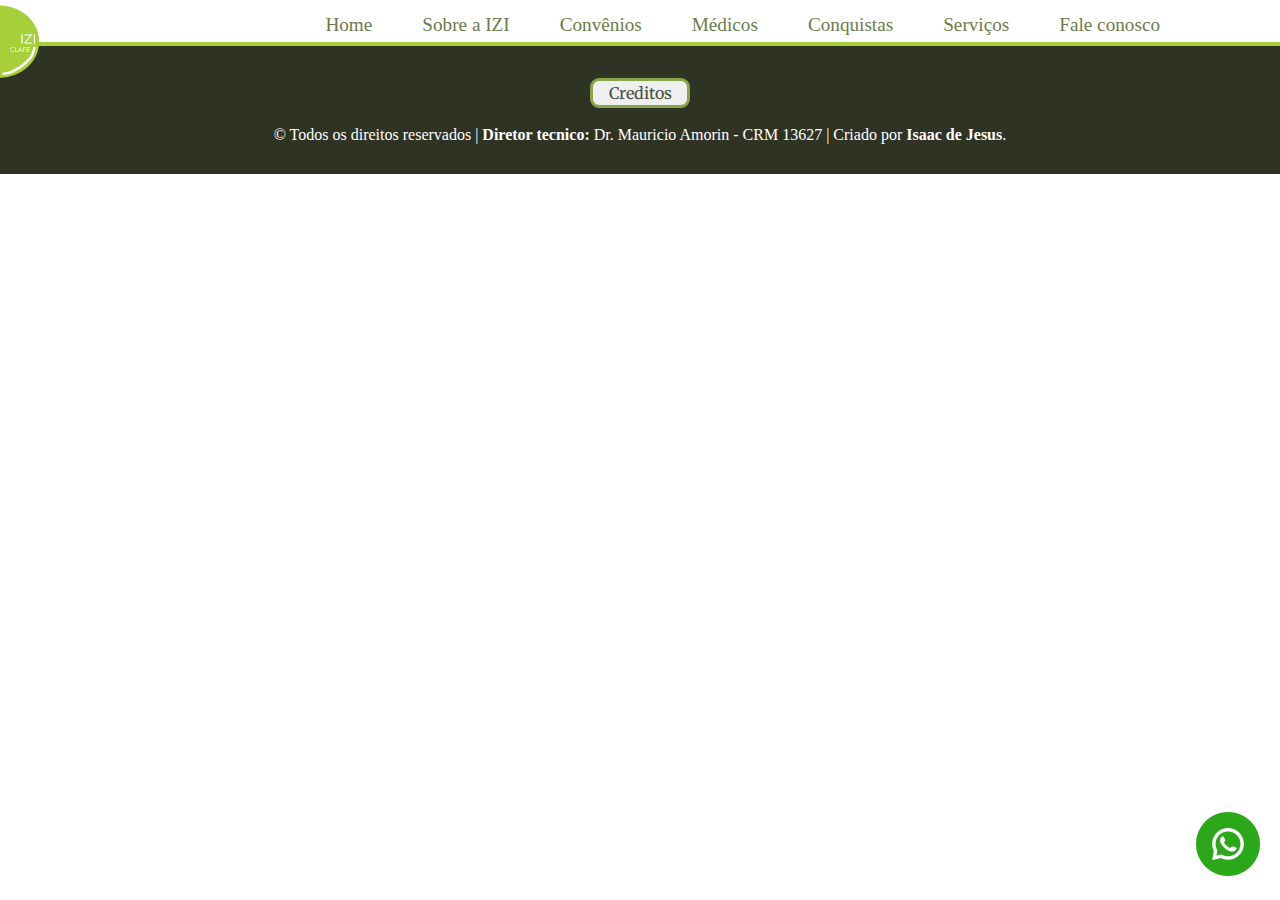
<file: conquista.html>
<!DOCTYPE html>
<html lang="pt-br">
<head>
    <meta charset="UTF-8">
    <meta name="viewport" content="width=device-width, initial-scale=1.0">
    <title>Grupo IZI</title>
    <link rel="stylesheet" href="src/style/estilo-pag.css">
    <link rel="shortcut icon" href="src/img/izi.ico" type="image/x-icon">
    <link rel="stylesheet" href="https://cdnjs.cloudflare.com/ajax/libs/animate.css/4.1.1/animate.min.css" />
</head>
<body>
    <header>
        <div class="logoCab">
            <a href="index.html"><img id="logo" src="src/img/logo-teste.png" alt="logo da clinica"></a>
        </div>
        <nav>
            <!-- menu normal -->
            <div id="menu">
                <div class="container">
                    <ul class="menu-links">
                        <li><a href="index.html">Home</a></li>
                        <li><a href="izi.html">Sobre a IZI</a></li>
                        <li><a href="convenio.html">Convênios</a></li>
                        <li><a href="medico.html">Médicos</a></li>
                        <li><a href="conquista.html">Conquistas</a></li>
                        <li><a href="servico.html">Serviços</a></li>
                        <li><a href="contato.html">Fale conosco</a></li>
                    </ul>
                </div>
            </div>
            
            <!-- menu responsivo-->
            <div class="voltar-index">
                <a href="index.html">Home</a>
            </div>
            <button id="menu-btn" onclick="openNav()">☰</button>
            <div id="camadas-resp">
                <ul>
                    <li>
                        <button class="menu-filho" onclick="openClinic()">Clinica ▼</button>
                        <ul id="clinica-resp" class="sub-menu">
                            <li><a href="izi.html">Sobre a IZI</a></li>
                            <li><a href="convenio.html">Convênios</a></li>
                        </ul>
                    </li>
                    
                    <li>
                        <button class="menu-filho" onclick="openTeam()">Equipe ▼</button>
                        <ul id="equipe-resp" class="sub-menu">
                            <li><a href="medico.html">Médicos</a></li>
                            <li><a href="conquista.html">Conquistas</a></li>
                        </ul>
                        
                    </li>

                    <li>                        
                        <a href="servico.html">Serviços</a></li>
                    </li>

                    <li>
                        <a href="contato.html">Fale conosco</a>
                    </li>
                </ul>
            </div>
        </nav>
        <div id="linhaCab" class="animlinha"></div>
    </header>
    <main>
        <!-- whatsapp -->
        <div id="whatsapp">
            <a href="https://wa.me/5571991728328" target="_blank" ><img src="src/img/whatsapp.png" alt="acesso ao whatsapp"></a>
        </div>
    </main>
    <footer>
        <div id="modal12" class="modal">
            <div class="conteudo-modal">
                <div class="cab-modal">
                    <h3 style="color: #000;">Autores</h3><button class="fechar"><span>&times;</span></button>
                </div>
                <ul class="autor-credit">
                    <li>
                        <a href="https://www.flaticon.com/br/icones-gratis/whatsapp" title="whatsapp ícones">Whatsapp ícones criados por Bahu Icons - Flaticon</a>
                    </li>
                </ul>
            </div>
        </div>

        <div><button class="btnabrirmodal" data-modal="modal12">Creditos</button></div>
        <br><p>&copy; Todos os direitos reservados</p>
        <p>| <strong>Diretor tecnico:</strong> Dr.  Mauricio Amorin - CRM 13627</p>
        <p>| Criado por <a href="" class="meu-contato">Isaac de Jesus</a>.</p>
    </footer>
    <script src="src/JavaScript/animações.Js"></script>
    <script src="src/JavaScript/modal-list.js"></script>
</body>
</html>
</file>
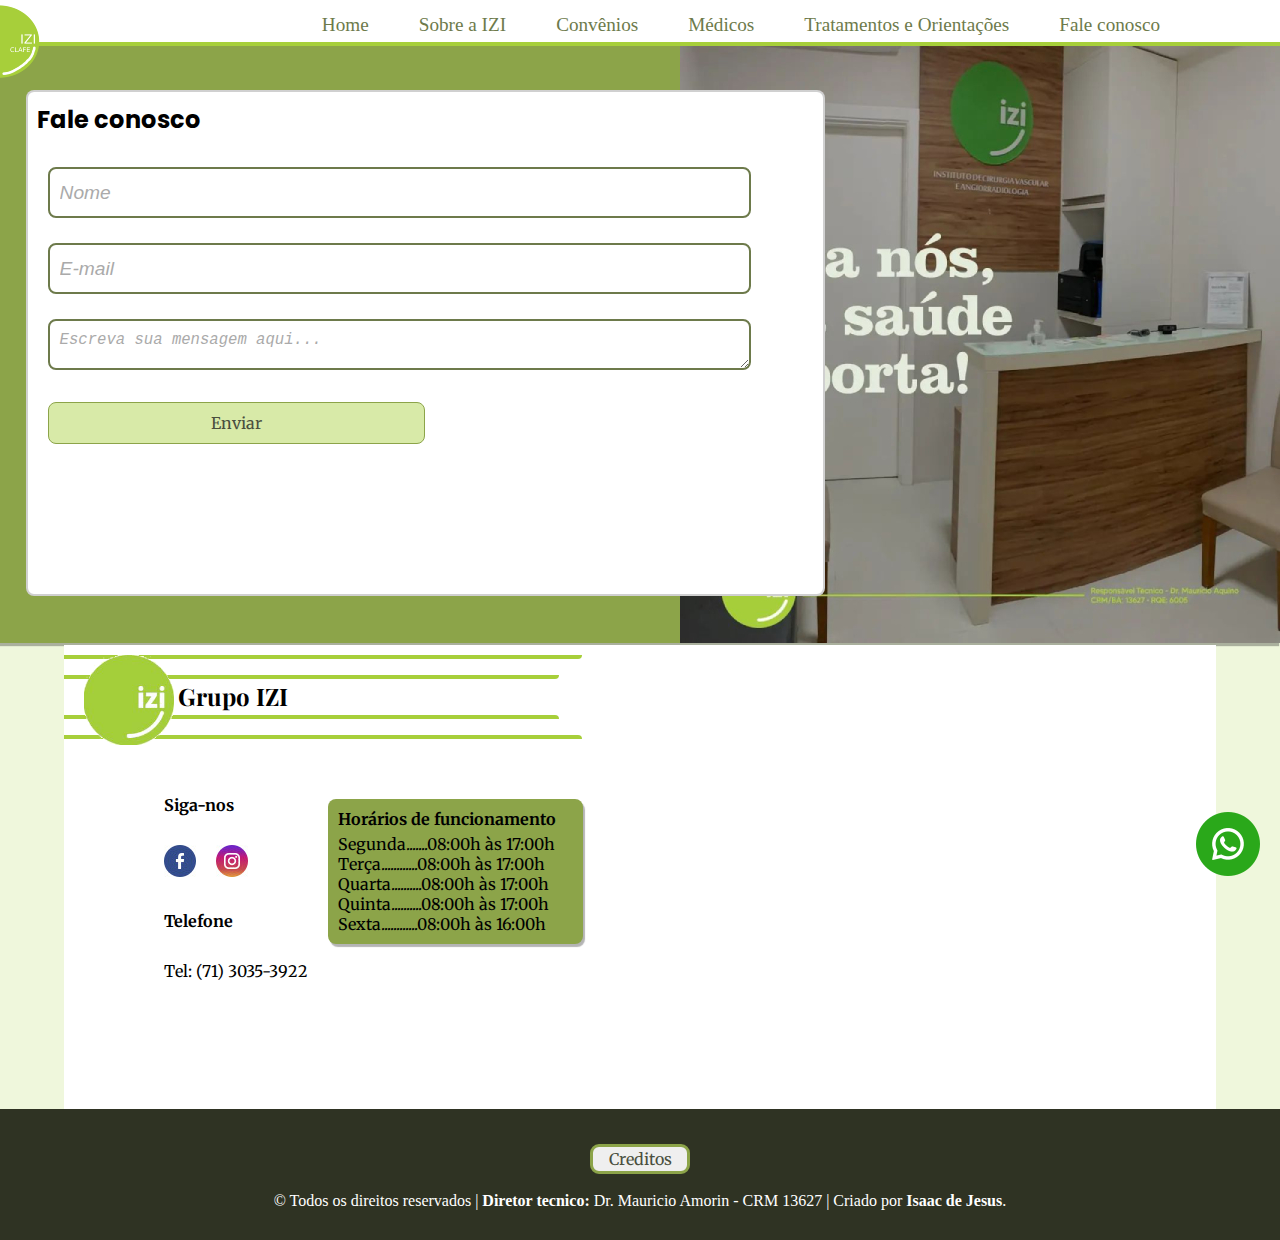
<file: contato.html>
<!DOCTYPE html>
<html lang="pt-br">
<head>
    <meta charset="UTF-8">
    <meta name="viewport" content="width=device-width, initial-scale=1.0">
    <title>Grupo IZI</title>
    <link rel="stylesheet" href="src/style/estilo-pag.css">
    <link rel="shortcut icon" href="src/img/izi.ico" type="image/x-icon">
    <link rel="stylesheet" href="https://cdnjs.cloudflare.com/ajax/libs/animate.css/4.1.1/animate.min.css" />
    <style>
        #contato-conosco {
            background-color: var(--cor1);
            background-image: url(src/img/clinica-izi.jpg);
            background-repeat: no-repeat;
            background-position: right top;
            position: relative;
            height: 600px;
            align-content: center;
            background-size: contain;
            box-shadow: -1px 3px 1px rgba(0, 0, 0, 0.288);
            margin-bottom: 2px;
        }

        .envio {
            background-color: white;
            border: 2px solid rgba(128, 128, 128, 0.37);
            border-radius: 8px;
            padding: 0px 20px 70px 20px;
            margin-left: 2%;
            height: 48vh;
            max-width: 59%;
            font-family: var(--font1);
        }

        .cab-envio {
            border-radius: 8px 8px 0px 2px;
            padding: 10px;
            margin-bottom: 20px;
            transform: translateX(-21px);
            font-family: var(--font1);
        }

        .label {
            width: 90%;
            height: 3vh;
            border: 2px solid var(--cor2);
            border-radius: 8px;
            padding: 10px;
            font-size: 1.2em;
        }

        .btn-enviar {
            background-color: #a7cf3a71;
            border: 1px solid var(--cor1);
            width: 50%;
            border-radius: 8px;
            padding: 10px;
        }

        .btn-enviar:hover {
            cursor: pointer;
            background-color: green;
            color: white; 
        }

        :-ms-input-placeholder {
            color: #aaa;
            font-style: italic;
        }

        ::placeholder {
            color: #aaa; 
            font-style: italic;
        }
        
        #local {
            position: relative;
            margin: 0 5%;
            display: inline-flex;
        }

        .local {
            background-color: white;
            width: 45vw;            
        }

        .izi-img {
            margin-top: 10px;
            margin-left: 20px;
            width: 90px;
            position: relative;
            z-index: 1;
        }

        .grupo-izi {
            display: inline-flex;
            vertical-align: top;
            margin-top: 35px;
            font-family: var(--font2);
        }

        #mapa {
            width: 100%; 
            height: 460px;
        }

        .hora {
            background-color: var(--cor1);
            border-radius: 8px;
            box-shadow: 2px 3px 1px rgba(0, 0, 0, 0.295);
            padding: 10px;
            position: absolute;
            width: 235px;
            left: 190%;
            top: 2%;
        }

        .hora > h4 {
            padding-bottom: 5px;
        }

        .hora > ul {
            list-style: none;
        }

        div#loc-li1 {
            border-radius: 0px 0px 50px 0px;
            width: 45%;
            top: 10px;
        }

        div#loc-li2 {
            border-radius: 0px 0px 50px 0px;
            width: 43%;
            top: 30px;
        }

        div#loc-li3 {
            border-radius: 0px 50px 0px 0px;
            width: 43%;
            top: 70px;
        }

        div#loc-li4 {
            border-radius: 0px 50px 0px 0px;
            width: 45%;
            top: 90px;
        }

        .linha-local {
            background-color: var(--cor0);
            height: 4px;
            position: absolute;            
        }

        .contatos-final {
            position: absolute;
            top: 150px;
            left: 100px;
        }

        .links {
            list-style: none;
            display: inline-flex;
        }

        .links > li {
            padding: 30px 20px 30px 0px;
        }

        /* tela responsiva */
        @media (min-width: 2352px) {
            #contato-conosco {
                height: 1100px;              
            }
            
            .envio {
                height: 30vh;
                max-width: 900px;
                margin-left: 5%;  
            }

            .cab-envio {
                width: 102%;
                transform: translateX(-21px);
                font-size: 1.5em;
            }

            .label {
                font-size: 2em;
            }

            .btn-enviar {
                font-size: 2em;
            }

            .contatos-final {
                font-size: 1.5em;
            }

            .hora {
                width: 360px;
            }
        }

        @media (max-width: 1534px) {
            .hora {
                left: 140%;        
            }
        }

        @media (max-width: 1340px) {
            .hora {
                left: 100%;        
            }
        }

        @media (max-width: 1182px) {
            .hora {
                position: relative;
                left: 0;
                margin-bottom: 15px;        
            }

            .links > li {
                padding-top: 5%;
            }
        }

        /* Responsividade vertical */
        @media (min-height: 1440px) and (max-height: 3000px) {
            .envio {
                height: 80%;
            }
        }

        @media (min-height: 320px) and (max-height: 425px) {
            .envio {
                height: 78vh;
            }
        }
        /* Caixa de envio */
        
        @media (max-width: 1059px) {
            .envio {
                margin-left: 1%;
            }
        }

        @media (max-width: 1024px) {
            .contatos-final {
                top: 150px;
                left: 20px;
            }
        }

        @media (max-width: 929px) {
            .diretor {
                width: 300px;
            }
        }

        @media (max-width: 708px) {
            #local {
                margin: 0 5%;
                display: inline-block;
            }

            .local {
                background-color: white;
                width: 90vw;  
                height: 410px;              
            }

            #mapa {
                width: 100%; 
                height: 410px;
            }

            .hora {
                position: absolute;
                left: 140%;
                margin-bottom: 15px;        
            }
        }

        @media (max-width: 597px) {
            #contato-conosco {
                background-size: cover;
            }

            .hora {
                position: absolute;
                left: 100%;      
            }
        }

        @media (max-width: 504px) {
            .hora {
                position: relative;
                left: 0;     
            }
            
            #mapa {
                margin-top: 50px;
            }
        }

        @media (max-width: 425px) {
            .envio {
                max-width: 90%;                
            }

            .btn-enviar {
                width: 360px;
            }

            div#loc-li1 {                
                width: 90%;
            }

            div#loc-li2 {                
                width: 85%;
            }

            div#loc-li3 {
                width: 85%;
            }

            div#loc-li4 {
                width: 90%;
            }
        }

        @media (max-width: 375px) {
            .envio {
                max-width: 90%;                
            }

            .btn-enviar {
                width: 320px;
            }
        }

        @media (max-width: 320px) {
            .envio {
                max-width: 90%;                
            }

            .btn-enviar {
                width: 290px;
            }

            .local {
                height: 429px;
            }

            #mapa {
                height: 510px;
            }
        }
    </style>
</head>
<body>
    <header>
        <div class="logoCab">
            <a href="index.html"><img id="logo" src="src/img/logo-teste.png" alt="logo da clinica"></a>
        </div>
        <nav>
            <!-- menu normal -->
            <div id="menu">
                <div class="container">
                    <ul class="menu-links">
                        <li><a href="index.html">Home</a></li>
                        <li><a href="izi.html">Sobre a IZI</a></li>
                        <li><a href="convenio.html">Convênios</a></li>
                        <li><a href="medico.html">Médicos</a></li>
                        <li><a href="servico.html">Tratamentos e Orientações</a></li>
                        <li><a href="contato.html">Fale conosco</a></li>
                    </ul>
                </div>
            </div>
            
            <!-- menu responsivo-->
            <div class="voltar-index">
                <a href="index.html">Home</a>
            </div>
            <button id="menu-btn" onclick="openNav()">☰</button>
            <div id="camadas-resp">
                <ul>
                    <li>
                        <button class="menu-filho" onclick="openClinic()">Clinica ▼</button>
                        <ul id="clinica-resp" class="sub-menu">
                            <li><a href="izi.html">Sobre a IZI</a></li>
                            <li><a href="convenio.html">Convênios</a></li>
                        </ul>
                    </li>
                    
                    <li>
                        <a href="medico.html">Médicos</a>
                    </li>

                    <li>                        
                        <a href="servico.html">Tratamentos e Orientações</a></li>
                    </li>

                    <li><a href="contato.html">Fale Conosco</a></li>
                </ul>
            </div>
        </nav>
        <div id="linhaCab" class="animlinha"></div>
    </header>
    <main>
        <section id="contato-conosco">
            <div class="envio">
                <div class="cab-envio">
                    <h2>Fale conosco</h2>
                </div>
                <form id="contact-form">
                    <input type="text" id="name" name="from_name" placeholder="Nome" class="label" required><br><br>
                
                    <input type="email" id="email" name="email" placeholder="E-mail" class="label" required><br><br>
                
                    <textarea id="message" name="message" placeholder="Escreva sua mensagem aqui..." class="label" required></textarea><br><br>
                
                    <button type="submit" class="btn-enviar">Enviar</button>
                </form>
            </div>
        </section>
        <section id="local">
            <div class="local">
                <img src="src/img/izi.png" alt="logo da grupo izi" class="izi-img">
                <span class="grupo-izi"><h2>Grupo IZI</h2></span>
            </div>
            <div id="loc-li1" class="linha-local"></div>
            <div id="loc-li2" class="linha-local"></div>
            <div id="loc-li3" class="linha-local"></div>
            <div id="loc-li4" class="linha-local"></div>
            <div class="local">
                <iframe src="https://www.google.com/maps/embed?pb=!1m14!1m8!1m3!1d15550.597809307745!2d-38.5170632!3d-12.9942586!3m2!1i1024!2i768!4f13.1!3m3!1m2!1s0x7160484cf4f9303%3A0xbf5fb7c80977177b!2sCentro%20M%C3%A9dico%20do%20Vale!5e0!3m2!1spt-BR!2sbr!4v1728158579499!5m2!1spt-BR!2sbr" style="border:0;" allowfullscreen="" loading="lazy" referrerpolicy="no-referrer-when-downgrade" id="mapa"></iframe>
            </div>
            <div class="contatos-final">
                <h4>Siga-nos</h4>
                <ul class="links">
                    <li><img src="src/img/facebook.jpg" alt="facebook da izi"></li>
                    <li><img src="src/img/instagram.jpg" alt="instagram da izi"></li>
                </ul>

                <div class="hora">
                    <h4>Horários de funcionamento</h4>
                    <ul>
                        <li>Segunda.......08:00h às 17:00h</li>
                        <li>Terça............08:00h às 17:00h</li>
                        <li>Quarta..........08:00h às 17:00h</li>
                        <li>Quinta..........08:00h às 17:00h</li>
                        <li>Sexta............08:00h às 16:00h</li>
                    </ul>
                </div>

                <h4>Telefone</h4>
                <ul class="links">
                    <li>Tel: (71) 3035-3922</li>
                </ul>
            </div>
        </section>
        <!-- whatsapp -->
        <div id="whatsapp">
            <a href="https://wa.me/5571991728328" target="_blank" ><img src="src/img/whatsapp.png" alt="acesso ao whatsapp"></a>
        </div>
    </main>
    <footer>
        <div id="modal12" class="modal">
            <div class="conteudo-modal">
                <div class="cab-modal">
                    <h3 style="color: #000;">Autores</h3><button class="fechar"><span>&times;</span></button>
                </div>
                <ul class="autor-credit">
                    <li>
                        <a href="https://www.flaticon.com/br/icones-gratis/whatsapp" title="whatsapp ícones">Whatsapp ícones criados por Bahu Icons - Flaticon</a>
                    </li>
                </ul>
            </div>
        </div>

        <div><button class="btnabrirmodal" data-modal="modal12">Creditos</button></div>
        <br><p>&copy; Todos os direitos reservados</p>
        <p>| <strong>Diretor tecnico:</strong> Dr.  Mauricio Amorin - CRM 13627</p>
        <p>| Criado por <a href="" class="meu-contato">Isaac de Jesus</a>.</p>
    </footer>
    <script src="src/JavaScript/animações.Js"></script>
    <script src="src/JavaScript/modal-list.js"></script>
    <script src="https://cdn.emailjs.com/dist/email.min.js"></script>
    <script type="text/javascript">
        (function(){
            emailjs.init("D9Bm5krPPfg9UdGOP");  // Substitua pelo seu User ID do EmailJS
        })();
    
        document.getElementById('contact-form').addEventListener('submit', function(event) {
            event.preventDefault();
    
            // Substitua pelo seu service ID e template ID do EmailJS
            emailjs.sendForm('service_l46six2', 'template_fgeoacf', this)
                .then(function() {
                    alert('E-mail enviado com sucesso!');
                }, function(error) {
                    alert('Erro ao enviar o e-mail:', error);
                });
        });
    </script>
</body>
</html>
</file>
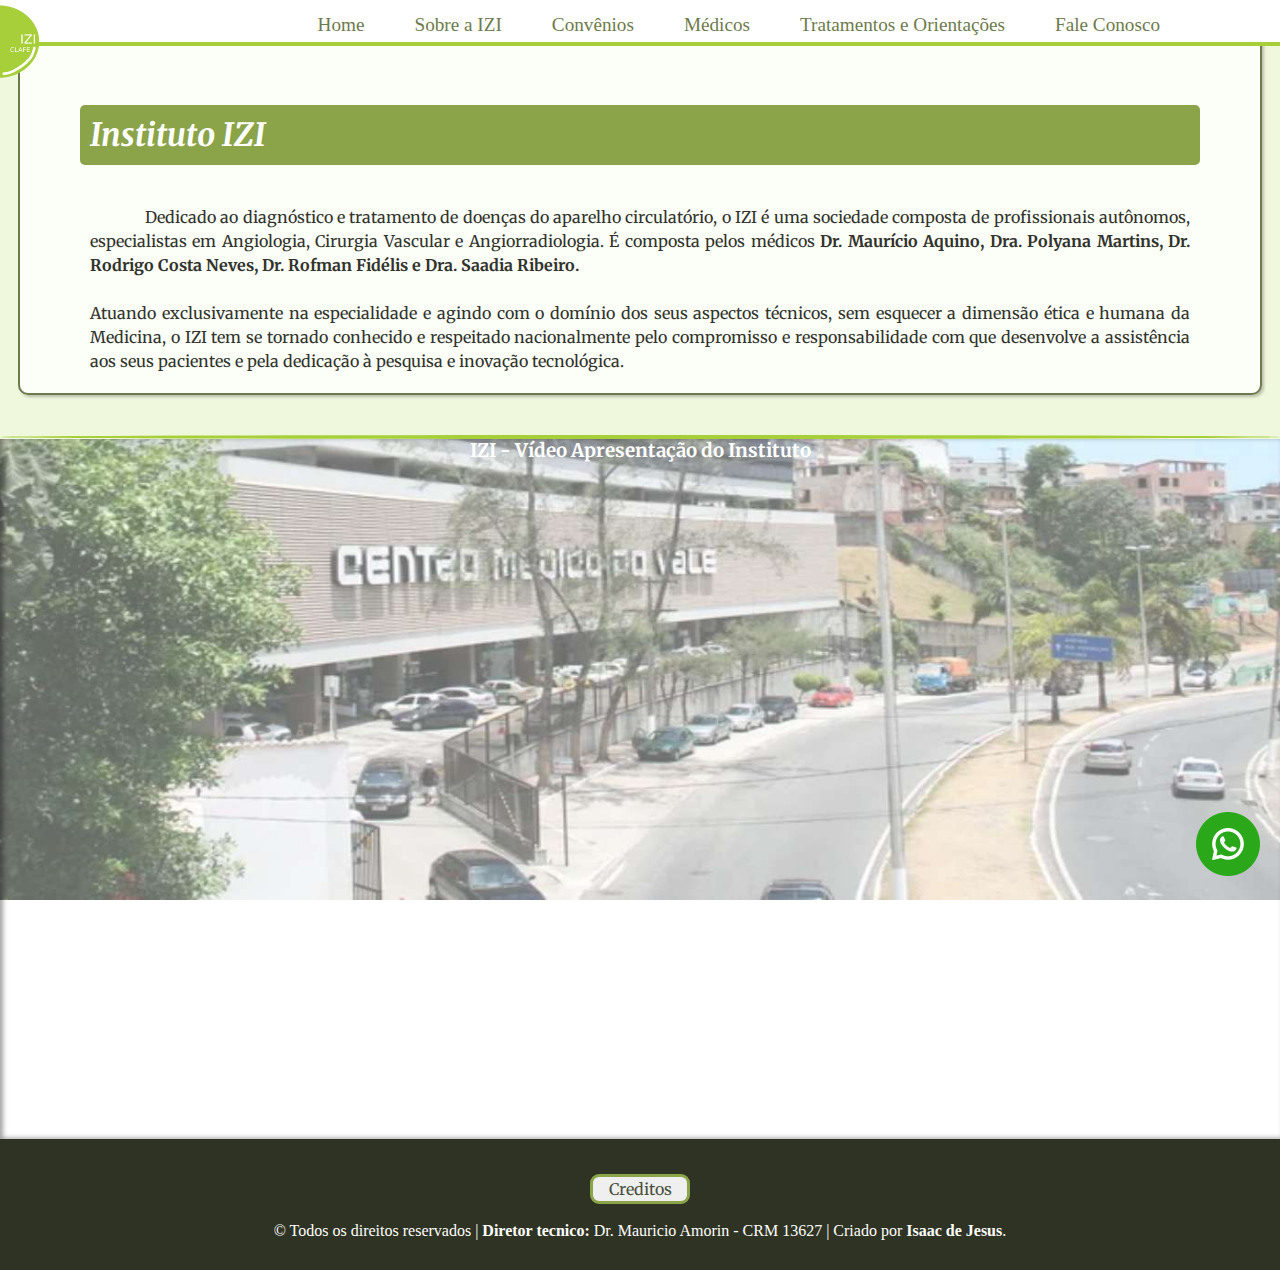
<file: izi.html>
<!DOCTYPE html>
<html lang="pt-br">
<head>
    <meta charset="UTF-8">
    <meta name="viewport" content="width=device-width, initial-scale=1.0">
    <title>Grupo IZI</title>
    <link rel="stylesheet" href="src/style/estilo-pag.css">
    <link rel="shortcut icon" href="src/img/izi.ico" type="image/x-icon">
    <link rel="stylesheet" href="https://cdnjs.cloudflare.com/ajax/libs/animate.css/4.1.1/animate.min.css" />
    <style>
        .story {
            background-color: rgba(255, 255, 255, 0.795);
            margin: 0 auto;
            max-width: 1200px;
            border: 2px solid var(--cor2);
            border-radius: 0px 0px 10px 10px;
            padding: 20px;
            box-shadow: 2px 2px 3px 0px rgba(0, 0, 0, 0.226)
        }

        section.story > h1 {
            color: white;
            background-color: var(--cor1);
            border-radius: 5px;
            padding: 10px;
            font-style: italic;
            margin: 40px;
        }

        section.story > p {
            color: var(--cor4);
            margin: 0px 50px;
            text-indent: 5%;
            text-align: justify;
            line-height: 1.5em;
        }

        .line {
            background-color: var(--cor0);
            height: 4px;
            border-radius: 50%;
            margin-top: 40px;
        }

        #video {
            background-color: white;
            background-image: url(src/img/Centro-Médico-Do-Vale.jpg) ;
            background-repeat: no-repeat;
            background-position: center center;
            background-attachment: fixed;
            background-size: cover;
            height: 700px;
            text-align: center;
            color: white;
            box-shadow: inset 3px -1px 5px rgba(0, 0, 0, 0.37);;
        }

        .video {
            margin-top: 10px;
        }

        @media (max-width: 574px) {
            .video > iframe{
                width: 420px;
                height: 250px;
            }
        }

        @media (max-width: 425px) {
            section.story > p {
                margin: 0px 10px;
            }
        }

        @media (max-width: 421px) {
            .video > iframe{
                width: 375px;
                height: 250px;
            }
        }

        @media (max-width: 375px) {
            .video > iframe{
                width: 319px;
                height: 250px;
            }

            .story {
                padding: 2px;
            }

            section.story > h1 {
                text-align: center;
            }

            section.story > p {
                margin: 0px 10px;
            }
        }
    </style>
</head>
<body>
    <header>
        <div class="logoCab">
            <a href="index.html"><img id="logo" src="src/img/logo-teste.png" alt="logo da clinica"></a>
        </div>
        <nav>
            <!-- menu normal -->
            <div id="menu">
                <div class="container">
                    <ul class="menu-links">
                        <li><a href="index.html">Home</a></li>
                        <li><a href="izi.html">Sobre a IZI</a></li>
                        <li><a href="convenio.html">Convênios</a></li>
                        <li><a href="medico.html">Médicos</a></li>
                        <li><a href="servico.html">Tratamentos e Orientações</a></li>
                        <li><a href="contato.html">Fale Conosco</a></li>
                    </ul>
                </div>
            </div>
            
            <!-- menu responsivo-->
            <div class="voltar-index">
                <a href="index.html">Home</a>
            </div>
            <button id="menu-btn" onclick="openNav()">☰</button>
            <div id="camadas-resp">
                <ul>
                    <li>
                        <button class="menu-filho" onclick="openClinic()">Clinica ▼</button>
                        <ul id="clinica-resp" class="sub-menu">
                            <li><a href="izi.html">Sobre a IZI</a></li>
                            <li><a href="convenio.html">Convênios</a></li>
                        </ul>
                    </li>
                    
                    <li>
                        <a href="medico.html">Médicos</a>
                    </li>

                    <li>                        
                        <a href="servico.html">Tratamentos e Orientações</a></li>
                    </li>

                    <li>
                        <a href="contato.html">Fale Conosco</a>
                    </li>
                </ul>
            </div>
        </nav>
        <div id="linhaCab" class="animlinha"></div>
    </header>
    <main>
        <section class="story">
            <h1>Instituto IZI</h1>
            <p>
                Dedicado ao diagnóstico e tratamento de doenças do aparelho circulatório, o IZI é uma sociedade composta de profissionais autônomos, especialistas em Angiologia, Cirurgia Vascular e Angiorradiologia. É composta pelos médicos <strong>Dr. Maurício Aquino, Dra. Polyana Martins, Dr. Rodrigo Costa Neves, Dr. Rofman Fidélis e Dra. Saadia Ribeiro.</strong><br><br>

                Atuando exclusivamente na especialidade e agindo com o domínio dos seus aspectos técnicos, sem esquecer a dimensão ética e humana da Medicina, o IZI tem se tornado conhecido e respeitado nacionalmente pelo compromisso e responsabilidade com que desenvolve a assistência aos seus pacientes e pela dedicação à pesquisa e inovação tecnológica.
            </p>
        </section>
        <div class="line"></div>

        <section id="video">
            <h3>IZI - Vídeo Apresentação do Instituto</h3>
            <div class="video">
                <iframe width="560" height="315" src="https://www.youtube.com/embed/c7ASD4Kdo2M?si=2fhAtjh4tuUMyO7c" title="YouTube video player" frameborder="0" allow="accelerometer; autoplay; clipboard-write; encrypted-media; gyroscope; picture-in-picture; web-share" referrerpolicy="strict-origin-when-cross-origin" allowfullscreen></iframe>
            </div>
        </section>
        <!-- whatsapp -->
        <div id="whatsapp">
            <a href="https://wa.me/5571991728328" target="_blank" ><img src="src/img/whatsapp.png" alt="acesso ao whatsapp"></a>
        </div>
    </main>
    <footer>
        <div id="modal12" class="modal">
            <div class="conteudo-modal">
                <div class="cab-modal">
                    <h3 style="color: #000;">Autores</h3><button class="fechar"><span>&times;</span></button>
                </div>
                <ul class="autor-credit">
                    <li>
                        <a href="https://www.flaticon.com/br/icones-gratis/whatsapp" title="whatsapp ícones">Whatsapp ícones criados por Bahu Icons - Flaticon</a>
                    </li>
                </ul>
            </div>
        </div>

        <div><button class="btnabrirmodal" data-modal="modal12">Creditos</button></div>
        <br><p>&copy; Todos os direitos reservados</p>
        <p>| <strong>Diretor tecnico:</strong> Dr.  Mauricio Amorin - CRM 13627</p>
        <p>| Criado por <a href="" class="meu-contato">Isaac de Jesus</a>.</p>
    </footer>
    <script src="src/JavaScript/animações.Js"></script>
    <script src="src/JavaScript/modal-list.js"></script>
</body>
</html>
</file>
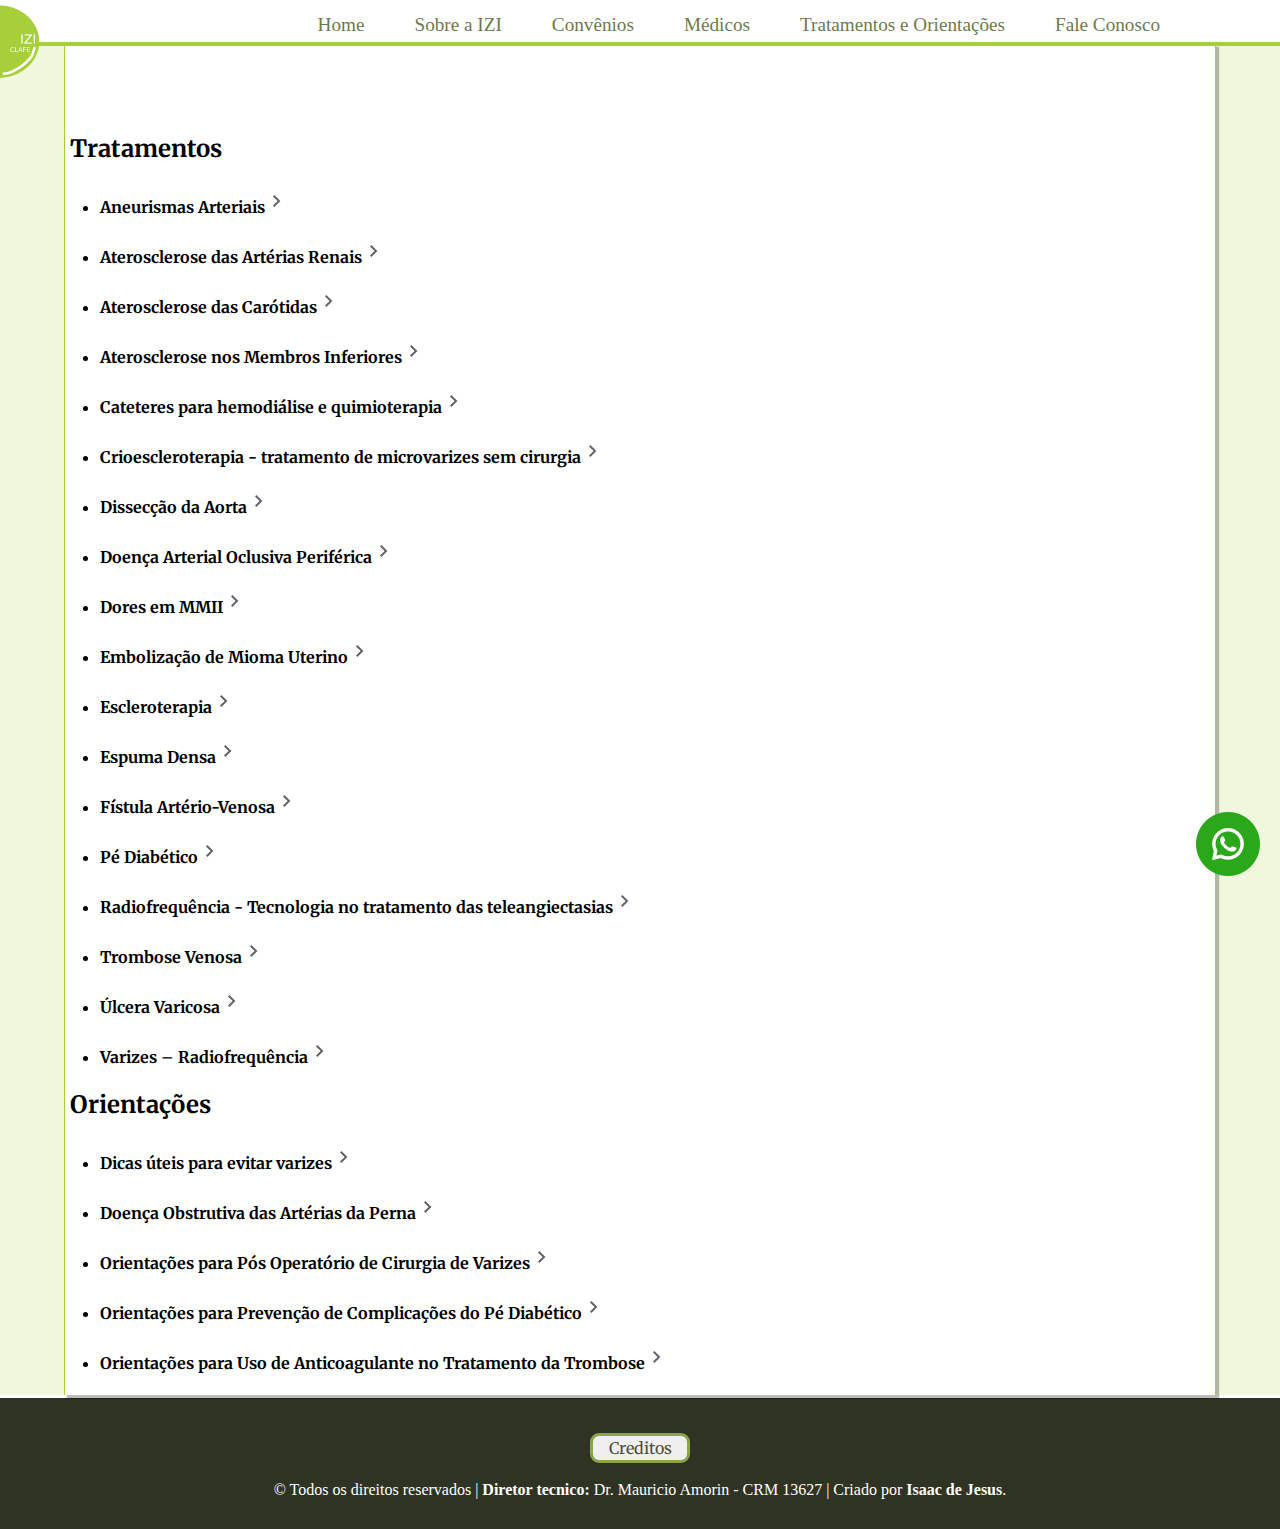
<file: servico.html>
<!DOCTYPE html>
<html lang="pt-br">
<head>
    <meta charset="UTF-8">
    <meta name="viewport" content="width=device-width, initial-scale=1.0">
    <title>Grupo IZI</title>
    <link rel="stylesheet" href="src/style/estilo-pag.css">
    <link rel="shortcut icon" href="src/img/izi.ico" type="image/x-icon">
    <link rel="stylesheet" href="https://cdnjs.cloudflare.com/ajax/libs/animate.css/4.1.1/animate.min.css" />
    <style>
        main {
            padding: 0px 5%;
        }

        .trata-orient {
            padding-block: 90px 0px;
            padding-left: 5px;
            margin-bottom: 3px;
            background-color: white;
            box-shadow: 3px 4px 1px rgba(0, 0, 0, 0.26);
            border-left: 1px solid var(--cor0);
            border-right: 1px solid var(--cor0);
        }

        .lista-tratamentos {
            margin-top: 25px;
            margin-left: 30px;
        }

        .trat-list {
            font-weight: bold;
            cursor: pointer;
        }

        abbr {
            text-decoration: none;
        }

        .seta svg {
            transition: transform 0.3s ease;
            transform: rotate(-90deg);
        }

        .ativo .seta svg {
            transform: rotate(0deg);
        }

        .detalhes {
            max-height: 0;
            opacity: 0;
            overflow: hidden;
            transition: max-height 0.5s ease, opacity 0.5s ease;
            border: 1px solid var(--cor2);
            border-radius: 8px;
            background-color: var(--cor1);
            padding: 10px;
            margin-right: 5px;
        }

        .ativo + .detalhes {
            max-height: 1000px;
            opacity: 1;
        }

        .img-det {
            border: 1px solid black;
            margin-block: 10px;
        }

        .detalhes-orient {
            padding-bottom: 10px;
        }

        .list-param  {
            list-style-position: inside;
        }

        .lista-orient {
            padding: 8px 0px;
        }

        /* Responsividade */
        @media (max-width: 428px) {
            .img-det {
                width: 210px;
            }

            .detalhes {
                transform: translatex(-10%);
            }
        }
    </style>
</head>
<body>
    <header>
        <div class="logoCab">
            <a href="index.html"><img id="logo" src="src/img/logo-teste.png" alt="logo da clinica"></a>
        </div>
        <nav>
            <!-- menu normal -->
            <div id="menu">
                <div class="container">
                    <ul class="menu-links">
                        <li><a href="index.html">Home</a></li>
                        <li><a href="izi.html">Sobre a IZI</a></li>
                        <li><a href="convenio.html">Convênios</a></li>
                        <li><a href="medico.html">Médicos</a></li>
                        <li><a href="servico.html">Tratamentos e Orientações</a></li>
                        <li><a href="contato.html">Fale Conosco</a></li>
                    </ul>
                </div>
            </div>
            
            <!-- menu responsivo-->
            <div class="voltar-index">
                <a href="index.html">Home</a>
            </div>
            <button id="menu-btn" onclick="openNav()">☰</button>
            <div id="camadas-resp">
                <ul>
                    <li>
                        <button class="menu-filho" onclick="openClinic()">Clinica ▼</button>
                        <ul id="clinica-resp" class="sub-menu">
                            <li><a href="izi.html">Sobre a IZI</a></li>
                            <li><a href="convenio.html">Convênios</a></li>
                        </ul>
                    </li>
                    
                    <li>
                        <a href="medico.html">Médicos</a>
                    </li>

                    <li>                        
                        <a href="servico.html">Tratamentos e Orientações</a></li>
                    </li>

                    <li><a href="contato.html">Fale conosco</a></li>
                </ul>
            </div>
        </nav>
        <div id="linhaCab" class="animlinha"></div>
    </header>
    <main>
        <div class="trata-orient">
            <h2>Tratamentos</h2>
            <ul class="lista-tratamentos">
                <li class="trat-list"><abbr title="Clique para ver as informações">Aneurismas Arteriais</abbr><span class="seta"><svg xmlns="http://www.w3.org/2000/svg" height="24px" viewBox="0 -960 960 960" width="24px" fill="#5f6368"><path d="M480-344 240-584l56-56 184 184 184-184 56 56-240 240Z"/></svg></span></li>

                <div id="Aneurisma" class="detalhes">

                    <br><p>Aneurisma é a dilatação anormal e permanente de um determinado segmento de uma artéria. A origem desta dilatação é o enfraquecimento da parede do vaso, que pode ser congênito (presente desde o nascimento), ou secundário a outras doenças. Qualquer artéria pode ser acometida (por exemplo, nos membros inferiores ou cérebro), mas o local onde ocorre com maior frequência é na aorta abdominal.</p>

                    <img src="src/img/Aneurismas arteriais.jpg" alt="imagem da Aneurismas arteriais" class="img-det">

                    <p>Uma vez que a parede do vaso torna-se mais fraca, ela cede à constante pressão do sangue em seu interior e se dilata, aumentando de diâmetro. Essa dilatação tende a ser progressiva, podendo ocasionar a trombose ou a rotura da artéria, situações sempre de extrema gravidade, que podem culminar com o comprometimento da circulação local e consequente risco de perda de um membro (amputação) ou levar à morte do paciente por hemorragia, mesmo antes que ele consiga chegar ao Hospital. </p><br>

                    <p>Deve-se chamar atenção que frequentemente esta é uma doença silenciosa, com ausência de sintomas em grande número de casos. Ou seja, o paciente com aneurisma nada sente no início, aparecendo manifestações apenas tardiamente, muitas vezes levando a situações de emergência. Todo aneurisma deve ter a avaliação do Angiologista / Cirurgião Vascular para que seja tratado adequadamente, de forma a evitar complicações.</p>
                </div>

                <li class="trat-list"><abbr title="Clique para ver as informações">Aterosclerose das Artérias Renais</abbr><span class="seta"><svg xmlns="http://www.w3.org/2000/svg" height="24px" viewBox="0 -960 960 960" width="24px" fill="#5f6368"><path d="M480-344 240-584l56-56 184 184 184-184 56 56-240 240Z"/></svg></span></li>

                <div id="Artérias Renais" class="detalhes">
                    <p>As artérias renais são vasos que saem da aorta, levando sangue para ser filtrado pelos rins. Algumas pessoas podem ter essas artérias obstruídas pelo acúmulo de placas de colesterol e cálcio, diminuindo o fluxo de sangue para os rins. As principais causas dessa obstrução são: idade avançada, diabetes, hábito de fumar, hipertensão, colesterol elevado, obesidade, sedentarismo e história familiar de aterosclerose.</p>

                    <img src="src/img/Aterosclerose das Artérias Renais.jpg" alt="imagem da Aterosclerose das Artérias Renais" class="img-det">

                    <p>Na maioria dos pacientes esta obstrução não apresenta sintomas, sendo descoberta ocasionalmente quando se investiga outra doença vascular. O principal sintoma é a presença de hipertensão de difícil controle com remédios, geralmente sendo necessário o emprego de mais de dois tipos de medicação em doses elevadas na tentativa de controle dos níveis pressóricos.</p><br>

                    <p>Quando existe a necessidade de intervenção, o tratamento atualmente é realizado por técnica minimamente invasiva, por cateterismo da artéria renal, realizado através de uma punção na virilha. O tratamento da aterosclerose das artérias renais pode evitar a perda de um rim e melhorar o quadro da hipertensão arterial em alguns pacientes, com redução das medicações em uso para controle da hipertensão.</p><br>

                    <p>O paciente deve ser avaliado precocemente pelo Angiologista / Cirurgião Vascular para o diagnóstico preciso do grau de obstrução e definição da necessidade de intervenção, a fim de preservar uma função renal adequada.</p>
                </div>

                <li class="trat-list"><abbr title="Clique para ver as informações">Aterosclerose das Carótidas</abbr><span class="seta"><svg xmlns="http://www.w3.org/2000/svg" height="24px" viewBox="0 -960 960 960" width="24px" fill="#5f6368"><path d="M480-344 240-584l56-56 184 184 184-184 56 56-240 240Z"/></svg></span></li>

                <div id="Carótidas" class="detalhes">
                    <p>A insuficiência vascular cerebral (obstrução dos vasos sanguíneos que irrigam o cérebro) é a terceira causa de morte na população adulta. </p><br>
                    
                    <p>As artérias carótidas, juntamente com as artérias vertebrais, localizadas no pescoço, são responsáveis em garantir o adequado fluxo sanguíneo para o cérebro. A obstrução desses vasos, com consequente redução do fluxo, pode provocar o acidente vascular cerebral (AVC), cujo prejuízo ao cérebro dependerá do tempo de duração e da localização da obstrução. Pode ocorrer desde pequenas alterações nas vistas e desmaios, até paralisias (transitórias ou permanentes) ou mesmo a morte. </p>

                    <img src="src/img/Aterosclerose das Carótidas.jpg" alt="imagem da Aterosclerose das Carótidas" class="img-det">

                    <p>Na maioria dos pacientes esta obstrução não apresenta sintomas, sendo descoberta ocasionalmente quando se investiga outra doença vascular. O principal sintoma é a presença de hipertensão de difícil controle com remédios, geralmente sendo necessário o emprego de mais de dois tipos de medicação em doses elevadas na tentativa de controle dos níveis pressóricos.</p>
                </div>

                <li class="trat-list"><abbr title="Clique para ver as informações">Aterosclerose nos Membros Inferiores</abbr><span class="seta"><svg xmlns="http://www.w3.org/2000/svg" height="24px" viewBox="0 -960 960 960" width="24px" fill="#5f6368"><path d="M480-344 240-584l56-56 184 184 184-184 56 56-240 240Z"/></svg></span></li>

                <div id="Membros Inferiores" class="detalhes">
                    <p>É o acúmulo de placas de colesterol e cálcio nas artérias que irrigam a musculatura da coxa, da perna e dos pés. Por consequência, esses vasos podem sofrer diversos graus de obstrução, até mesmo a oclusão total. Nesses casos, o fluxo sanguíneo é mantido apenas por pequenas artérias, chamadas colaterais, que podem não ser suficientes para manter a irrigação adequada da musculatura durante o exercício, ou mesmo em repouso.</p>

                    <img src="src/img/Aterosclerose nos Membros Inferiores.jpg" alt="imagem da Aterosclerose nos Membros Inferiores" class="img-det">

                    <p>As principais causas dessa obstrução são: idade avançada, diabetes, hábito de fumar, hipertensão, colesterol elevado, obesidade, sedentarismo e história familiar de aterosclerose. </p><br>

                    <p>O principal sintoma dessa doença é a dor nas pernas: após caminhar, o paciente sente dor na panturrilha (“batata da perna”), precisando de alguns minutos de descanso para continuar a caminhada. Esta dor, que é decorrente da falta de sangue na perna, se repete em distâncias variadas, a depender do grau de entupimento dos vasos. Com o agravamento da doença, a distância fica cada vez menor, podendo o paciente chegar a apresentar dor mesmo parado (dor em repouso). O tratamento desta doença deve ser realizado pelo Angiologista / Cirurgião Vascular, que está apto a orientar o paciente em todas as fases da doença, desde o início dos sintomas, quando o tratamento ainda pode ser feito com medicações e exercício físico orientado, até nos casos mais avançados, onde uma intervenção se faz necessária. Essa intervenção, quando indicada, pode ser realizada através de uma cirurgia para desviar o fluxo de sangue ao redor da obstrução ou através de um procedimento minimamente invasivo por angioplastia, com ou sem uso de próteses vasculares, a depender do caso.</p>
                </div>

                <li class="trat-list"><abbr title="Clique para ver as informações">Cateteres para hemodiálise e quimioterapia</abbr><span class="seta"><svg xmlns="http://www.w3.org/2000/svg" height="24px" viewBox="0 -960 960 960" width="24px" fill="#5f6368"><path d="M480-344 240-584l56-56 184 184 184-184 56 56-240 240Z"/></svg></span></li>

                <div id="hemodiálise e quimioterapia" class="detalhes">
                    <p>O uso cateteres para hemodiálise ou quimioterapia tem como objetivo garantir uma via segura e efetiva em uma veia de grosso calibre para a infusão de medicamentos ou filtração do sangue de forma confiável e repetida. Os cateteres utilizados podem ser de curta ou longa permanência, a depender do tempo previsto para a sua utilização. </p>

                    <img src="src/img/Cateteres para hemodiálise e quimioterapia.jpg" alt="imagem das Cateteres para hemodiálise e quimioterapia" class="img-det">

                    <p>É necessária a avaliação do Angiologista / Cirurgião Vascular para a escolha do local mais adequado de implantação do cateter, e assim minimizar possíveis complicações referentes ao seu implante e manutenção como: sangramento, infecção, lesões pulmonares ou nervosas, trombose, entre outras.</p>
                </div>

                <li class="trat-list"><abbr title="Clique para ver as informações">Crioescleroterapia - tratamento de microvarizes sem cirurgia</abbr><span class="seta"><svg xmlns="http://www.w3.org/2000/svg" height="24px" viewBox="0 -960 960 960" width="24px" fill="#5f6368"><path d="M480-344 240-584l56-56 184 184 184-184 56 56-240 240Z"/></svg></span></li>

                <div id="microvarizes sem cirurgia" class="detalhes">
                    <p>A técnica da crioescleroterapia consiste em resfriar um líquido esclerosante (glicose 75%) a uma temperatura próxima de -40°C. Desta forma, as microvarizes sofrerão tanto o efeito químico do esclerosante como o efeito térmico do frio, ocorrendo lesão na sua camada interna com consequente oclusão e posterior desaparecimento.</p><br>

                    <p> Assim, seu efeito é potencializado em relação a escleroterapia convencional.</p><br>
                    <p>Tem a vantagem de ser isenta do risco de reação alérgica, uma vez que o esclerosante utilizado é a glicose hipertônica.</p>

                    <img src="src/img/2014-12-10 20.46.47.jpg" alt="imagem da Crioescleroterapia" class="img-det">

                    <p>Pode ser utilizada em varizes reticulares (&lt;3mm) evitando microcirurgias com finalidade estetica. Também apresenta bons resultados quando combinada com outras técnicas no tratamento das microvarizes.</p>
                </div>

                <li class="trat-list"><abbr title="Clique para ver as informações">Dissecção da Aorta</abbr><span class="seta"><svg xmlns="http://www.w3.org/2000/svg" height="24px" viewBox="0 -960 960 960" width="24px" fill="#5f6368"><path d="M480-344 240-584l56-56 184 184 184-184 56 56-240 240Z"/></svg></span></li>

                <div id="Dissecção da Aorta" class="detalhes">
                    <p>A dissecção aórtica ocorre quando a parede da aorta, principal vaso do corpo, composta por 3 camadas, se divide em duas, com a entrada do sangue fazendo um falso trajeto entre as camadas. Esta dissecção (falso trajeto) pode progredir por toda a extensão da aorta, iniciando-se no tórax e seguindo até as artérias dos membros inferiores, levando ao risco de obstrução do fluxo em vasos importantes (artérias que nutrem o fígado, rins, intestinos, entre outras) e ao risco de rotura da própria aorta, com consequências trágicas (risco de morte). </p>

                    <img src="src/img/Dissecção da Aorta.JPG" alt="imagem da Dissecção da Aorta" class="img-det">

                    <p>Entre os principais fatores de risco para essa doença, encontra-se principalmente a hipertensão, a aterosclerose e o hábito de fumar. </p><br>

                    <p>Nos casos de dissecção da aorta, o paciente relata uma dor intensa e aguda, que se inicia no tórax e se irradia na direção da coluna, de cima para baixo. Geralmente, o aparecimento dos sintomas está associado a uma crise de hipertensão arterial. </p><br>

                    <p>O diagnóstico e tratamento das dissecções requerem o suporte de centros de alta especialização. O tratamento depende do tempo de início da doença, da localização entre o início e o fim do falso trajeto, do diâmetro do vaso acometido e do comprometimento ou não das artérias viscerais (que nutrem os órgãos). 
                    </p><br>

                    <p>De acordo com as características da dissecção, o Angiologista / Cirurgião Vascular poderá definir o tipo de tratamento – se medicamentoso ou com intervenção, podendo esta última necessitar de cirurgia ou ser realizada por técnica minimamente invasiva com o implante de uma endoprótese através de uma incisão na virilha.</p>
                </div>

                <li class="trat-list"><abbr title="Clique para ver as informações">Doença Arterial Oclusiva Periférica</abbr><span class="seta"><svg xmlns="http://www.w3.org/2000/svg" height="24px" viewBox="0 -960 960 960" width="24px" fill="#5f6368"><path d="M480-344 240-584l56-56 184 184 184-184 56 56-240 240Z"/></svg></span></li>

                <div id="Doença Arterial Oclusiva p" class="detalhes">
                    <p>A Doença Arterial Obstrutiva Periférica (DAOP) é o conjunto de sinais e sintomas secundários à diminuição do fluxo sanguíneo aos membros inferiores. A prevalência desta patologia aumenta com a idade e é mais comum em homens. Os fatores de risco são hipertensão, hipercolesterolemia, tabagismo, obesidade, diabetes, estresse e sedentarismo. O sintoma inicial pode ser dor tipo cãimbra ou aperto desencadeada pelo exercício, melhorando com o repouso. Um quadro mais avançado pode se apresentar como dor de repouso, associado ou não a ferida de difícil cicatrização. O objetivo da avaliação periódica com Angiologista/Cirurgião Vascular é a detecção precoce do quadro. O tratamento pode ser clínico, cirúrgico ou endovascular.</p>

                    <img src="src/img/Doença Arterial Oclusiva Periférica.jpg" alt="imagem da Doença Arterial Oclusiva Periférica" class="img-det">
                </div>

                <li class="trat-list"><abbr title="Clique para ver as informações">Dores em MMII</abbr><span class="seta"><svg xmlns="http://www.w3.org/2000/svg" height="24px" viewBox="0 -960 960 960" width="24px" fill="#5f6368"><path d="M480-344 240-584l56-56 184 184 184-184 56 56-240 240Z"/></svg></span></li>

                <div id="MMII" class="detalhes">
                    <p>Dores nos membros inferiores são queixas freqüentes em pacientes de todas as idades e podem ser causadas por diversos motivos. As causas podem ser: dores musculares, articulares, dos nervos e circulação. </p>

                    <img src="src/img/Dores em MMII.jpg" alt="imagem das Dores em MMII" class="img-det">

                    <p>É importante sempre observar as características da dor tais como: periodicidade, ou seja, se ela ocorre diariamente ou se é esporádica; em que momento do dia ela surge, se ocorre inchaço associado e se há algo que seja capaz de piorar ou melhorar essa dor. 
                    </p><br>
                    <p>Circulação é uma das causas mais comumente implicada nessa patologia. Por esse motivo é importante procurar um Angiologista/cirurgião vascular para avaliação e correto tratamento.</p>
                </div>

                <li class="trat-list"><abbr title="Clique para ver as informações">Embolização de Mioma Uterino</abbr><span class="seta"><svg xmlns="http://www.w3.org/2000/svg" height="24px" viewBox="0 -960 960 960" width="24px" fill="#5f6368"><path d="M480-344 240-584l56-56 184 184 184-184 56 56-240 240Z"/></svg></span></li>

                <div id="Mioma Uterino" class="detalhes">
                    <p>O mioma uterino é o tumor benigno mais frequente entre as mulheres. Estima-se que entre 40 a 80% das mulheres na idade reprodutiva são portadoras de mioma e, destas, pelo menos um terço necessitem de tratamento devido à presença de sintomas. Anualmente, cerca de 200.000 mulheres perdem o seu útero, mais de 40.000 realizam miomectomia (cirurgia conservadora) e outras 250.000 estão em terapia hormonal para o tratamento de miomatose uterina. </p>

                    <img src="src/img/Embolização mioma uterina.jpg" alt="imagem da Embolização de Mioma Uterino" class="img-det">

                    <p>Provavelmente, menos da metade das mulheres que tem mioma no útero tem algum tipo de sintoma, sendo este descoberto no momento em que a paciente realiza um exame ginecológico de rotina. Os miomas podem provocar períodos menstruais intensos e prolongados, além de sangramentos atípicos, podendo levar à anemia. Também levam ao aparecimento de distensão abdominal com sensação de peso ou pressão na pelve, dor abdominal ou dor durante as relações sexuais e sensação de pressão na bexiga com vontade constante de urinar. </p><br>

                    <p>Toda mulher que tem mioma no útero e apresenta sintomas desconfortáveis é potencialmente candidata a fazer uma embolização, a depender da quantidade, tamanho e localização dos nódulos de mioma. Deve-se ter o acompanhamento com o Ginecologista para a adequada indicação dos casos em que se deve optar pela embolização de mioma ou outro método para o seu tratamento, assim como para o seguimento pós-embolização. </p><br>

                    <p>A embolização uterina é uma cirurgia minimamente invasiva e, portanto menos traumática que a cirurgia convencional. Requer somente uma pequena incisão na pele da virilha de aproximadamente 2 milímetros, por onde se introduz um cateter na artéria . Este cateter conduzido até alcançar as artérias uterinas que levam sangue para o útero e os miomas. Nesta posição são injetadas micropartículas por dentro do cateter até entupir estas artérias e comprovar que o mioma não recebe mais sangue. </p><br>

                    <p>Nos casos indicados para a o tratamento por embolização uterina, o Cirurgião Vascular habilitado em Angiorradiologia realiza o procedimento e acompanha a paciente em conjunto com o Ginecologista.
                    </p>
                </div>

                <li class="trat-list"><abbr title="Clique para ver as informações">Escleroterapia</abbr><span class="seta"><svg xmlns="http://www.w3.org/2000/svg" height="24px" viewBox="0 -960 960 960" width="24px" fill="#5f6368"><path d="M480-344 240-584l56-56 184 184 184-184 56 56-240 240Z"/></svg></span></li>

                <div id="Escleroterapia" class="detalhes">
                    <p>A escleroterapia é um dos diversos métodos de tratamento das varizes dos membros inferiores. Pode ser dividida em química ou física. Na escleroterapia química ocorre “aplicação”/injeção de medicamento esclerosante com o objetivo de destruir as veias. Existem várias substâncias que podem ser utilizadas (medicamento líquido ou espuma). Já na escleroterapia física é utilizado feixe de luz sobre o vaso – é a conhecida escleroterapia a laser. 
                    </p>

                    <img src="src/img/Escleroterapia.JPG" alt="imagem da Escleroterapia" class="img-det">

                    <p>Algumas complicações podem acontecer como: alergia ao esclerosante utilizado, manchas, feridas, sendo elas pouco freqüentes.</p>

                    <img src="src/img/Escleroterapia_foto_real.JPG" alt="imagem da Escleroterapia-foto-real" class="img-det">

                    <p>Nem todos os vasos têm a escleroterapia como melhor opção. Por isso é importante procurar um Angiologista/Cirurgião Vascular para avaliação.
                    </p>
                </div>

                <li class="trat-list"><abbr title="Clique para ver as informações">Espuma Densa</abbr><span class="seta"><svg xmlns="http://www.w3.org/2000/svg" height="24px" viewBox="0 -960 960 960" width="24px" fill="#5f6368"><path d="M480-344 240-584l56-56 184 184 184-184 56 56-240 240Z"/></svg></span></li>

                <div id="Espuma Densa" class="detalhes">
                    <p>O tratamento de varizes com aplicação de espuma densa é um método antigo e que ganhou força nos últimos anos com a evolução da medicina. É considerado um método seguro e é colocado como alternativa aos procedimentos intervencionistas cirúrgicos. 
                    </p>

                    <img src="src/img/Espuma Densa.jpg" alt="imagem da Espuma Densa" class="img-det">

                    <p>Pode ser realizado de forma ambulatorial, sem necessidade de internação. A recuperação é rápida podendo-se caminhar logo após o término do tratamento. 
                    </p><br>

                    <p>Também pode ser utilizado no tratamento de alguns hemangiomas e malformações venosas.</p>
                </div>

                <li class="trat-list"><abbr title="Clique para ver as informações">Fístula Artério-Venosa</abbr><span class="seta"><svg xmlns="http://www.w3.org/2000/svg" height="24px" viewBox="0 -960 960 960" width="24px" fill="#5f6368"><path d="M480-344 240-584l56-56 184 184 184-184 56 56-240 240Z"/></svg></span></li>

                <div id="Fístula Artério-Venosa" class="detalhes">
                    <p>Dentre as diversas doenças crônicas existentes, uma das mais prevalentes é a insuficiência renal.</p><br>

                    <p>Essa patologia é caracterizada por uma falência total ou parcial do rim sendo necessário, em alguns momentos, a realização de hemodiálise. Os pacientes portadores dessa doença em estágio avançado necessitam de um acesso vascular enquanto dão continuidade ao seu tratamento.</p>

                    <img src="src/img/Fístula Artério-Venosa.jpg" alt="imagem da Fístula Artério-Venosa" class="img-det">

                    <p>Os acessos vasculares podem ser feitos através de cateteres  ou pela confecção cirúrgica de uma fístula artério-venosa (comunicação da veia com a artéria), um procedimento simples que possibilita a realização da hemodiálise por longos períodos.</p>
                </div>

                <li class="trat-list"><abbr title="Clique para ver as informações">Pé Diabético</abbr><span class="seta"><svg xmlns="http://www.w3.org/2000/svg" height="24px" viewBox="0 -960 960 960" width="24px" fill="#5f6368"><path d="M480-344 240-584l56-56 184 184 184-184 56 56-240 240Z"/></svg></span></li>

                <div id="Pé Diabético" class="detalhes">
                    <p>O Diabetes Mellitus é uma doença de alta prevalência mundial. A despeito dos avanços na medicina, ainda existe uma significativa taxa de amputação de membros inferiores, em decorrência das alterações nos pés dos pacientes diabéticos. As principais causas são decorrentes da neuropatia, obstrução circulatória e infecção. O diagnóstico de pé diabético pode ser feito apenas com um exame físico adequado durante uma consulta com Angiologista/Cirurgião Vascular. A prevenção quanto ao surgimento de feridas e evolução para quadros graves, depende do controle adequado dos níveis glicêmicos, além de cuidados específicos com calos, proeminências ósseas e lesões em estágios iniciais.</p>

                    <img src="src/img/Pé Diabético2.jpg" alt="imagem do Pé Diabético" class="img-det">
                </div>

                <li class="trat-list"><abbr title="Clique para ver as informações">Radiofrequência - Tecnologia no tratamento das teleangiectasias</abbr><span class="seta"><svg xmlns="http://www.w3.org/2000/svg" height="24px" viewBox="0 -960 960 960" width="24px" fill="#5f6368"><path d="M480-344 240-584l56-56 184 184 184-184 56 56-240 240Z"/></svg></span></li>

                <div id="Radiofrequência" class="detalhes">
                    <p>O TC 3000 é um aparelho termorregulador que libera um pulso de alta frequência através de uma agulha muito fina, promovendo a coagulação imediata das microvarizes e eliminando-as.</p>

                    <img src="src/img/2014-12-10 20.46.44.jpg" alt="imagem da Radiofrequência - Tecnologia no tratamento das teleangiectasias" class="img-det">

                    <p>Como o estímulo ocorre seletivamente na ponta da agulha, sua ação é apenas no vaso alvo e o efeito nos tecidos vizinhos é limitado.</p><br>

                    <p>O tratamento é realizado em consultório médico especializado. Como não há infusão de substâncias esclerosantes, não há risco de reação alérgica.</p><br>

                    <p>Tem ótima indicação para o tratamento de microvarizes (teleangiectasias) em regiões mais sensíveis, como tornozelo e joelhos, uma vez que umas das vantagens do método é ser menos doloroso que os métodos tradicionais e não necessitar do uso de bandagens elásticas após o procedimento – não há sangramento ou hematomas com essa técnica.</p>
                </div>

                <li class="trat-list"><abbr title="Clique para ver as informações">Trombose Venosa</abbr><span class="seta"><svg xmlns="http://www.w3.org/2000/svg" height="24px" viewBox="0 -960 960 960" width="24px" fill="#5f6368"><path d="M480-344 240-584l56-56 184 184 184-184 56 56-240 240Z"/></svg></span></li>

                <div id="Trombose Venosa" class="detalhes">
                    <p>A trombose venosa é quando ocorre a formação de um coágulo sanguíneo no interior das veias, geralmente nas pernas. Esse coágulo pode bloquear o fluxo sanguíneo e causar inchaço e dor. São fatores de risco para a trombose: imobilização por tempo prolongado (por exemplo, pacientes acamados), o hábito de fumar, histórico familiar de trombose, gravidez, Obesidade, cirurgia recente (especialmente cirurgia de quadril ou joelho), uso de anticoncepcional ou reposição hormonal e câncer.</p>

                    <img src="src/img/Trombose Venosa.jpg" alt="imagem da Trombose Venosa" class="img-det">

                    <p>A trombose requer cuidados imediatos, na maioria dos casos necessitando de internamento e deve ser acompanhada por um médico Angiologista / Cirurgião Vascular. Nos casos não tratados adequadamente, o coágulo pode se desprender e se deslocar na corrente sanguínea, o que é chamado de embolia, podendo comprometer a circulação dos pulmões (embolia pulmonar) e levar à problemas respiratórios graves ou até mesmo à morte.</p>
                </div>

                <li class="trat-list"><abbr title="Clique para ver as informações">Úlcera Varicosa</abbr><span class="seta"><svg xmlns="http://www.w3.org/2000/svg" height="24px" viewBox="0 -960 960 960" width="24px" fill="#5f6368"><path d="M480-344 240-584l56-56 184 184 184-184 56 56-240 240Z"/></svg></span></li>

                <div id="Úlcera Varicosa" class="detalhes">
                    <p>As úlceras são patologias limitantes que influenciam na execução das atividades simples do dia a dia, além de funcionarem como porta de entrada para infecções.</p>

                    <img src="src/img/Úlcera varicosa.jpg" alt="imagem da Úlcera varicosa" class="img-det">

                    <p>Dentre as úlceras, uma das mais comuns é a de origem venosa, decorrente de uma insuficiência da circulação da perna e presença de varizes. Tal doença deve ser acompanhada por um angiologista ou cirurgião vascular e tem tratamento com possibilidade real de controle e cura. </p>

                    <img src="src/img/Ulcera_foto_real.JPG" alt="imagem " class="img-det">
                </div>

                <li class="trat-list"><abbr title="Clique para ver as informações">Varizes – Radiofrequência</abbr><span class="seta"><svg xmlns="http://www.w3.org/2000/svg" height="24px" viewBox="0 -960 960 960" width="24px" fill="#5f6368"><path d="M480-344 240-584l56-56 184 184 184-184 56 56-240 240Z"/></svg></span></li>

                <div id="Varizes" class="detalhes">
                    <p>A técnica de cirurgia de varizes com uso de radiofrequência visa o tratamento de pacientes que apresentam comprometimento das veias safenas ou das veias perfurantes (comunicam as veias superficiais com as mais profundas). É um procedimento que prevê uma alternativa menos invasiva, uma vez que simplesmente fecha a veia comprometida, inutilizando-a, sem a necessidade de extraí-la. Uma vez que a veia doente é fechada, outras veias saudáveis assumem sua função, melhorando o fluxo sanguíneo.</p>

                    <img src="src/img/Varizes – Radiofrequência.jpg" alt="imagem Varizes – Radiofrequência" class="img-det">

                    <p>O método é realizado com a passagem de um fino cateter pela veia comprometida, através de punção ou por uma pequena abertura na pele. O cateter é então acionado pela energia de radiofrequência, que aumenta a temperatura nas paredes da veia, levando ao fechamento da mesma. A veia permanece no local, mas sem função. Essa técnica pode reduzir a formação de hematomas (manchas roxas) e a dor após a cirurgia, que frequentemente ocorre na cirurgia tradicional.</p>

                    <img src="src/img/Varizes_foto_real.JPG" alt="imagem Varizes foto real" class="img-det">

                    <p>É necessária a avaliação do Angiologista / Cirurgião Vascular para a correta indicação da melhor técnica cirúrgica a ser utilizada em cada caso, a fim de minimizar possíveis complicações relacionadas ao método.</p>
                </div>
            </ul>
            <h2>Orientações</h2>
            <ul class="lista-tratamentos">
                <li class="trat-list"><abbr title="Clique para ver as informações">Dicas úteis para evitar varizes</abbr><span class="seta"><svg xmlns="http://www.w3.org/2000/svg" height="24px" viewBox="0 -960 960 960" width="24px" fill="#5f6368"><path d="M480-344 240-584l56-56 184 184 184-184 56 56-240 240Z"/></svg></span></li>

                <div id="evitar varizes" class="detalhes">
                    <ol class="list-param">
                        <li class="lista-orient">Evitar ganhos de peso. Mantenha um peso ideal.</li>
                        <li class="lista-orient">Hidratação e dieta rica em fibras para evitar a constipação intestinal.</li>
                        <li class="lista-orient">Procurar não permanecer muito tempo parado em pé ou sentado.</li>
                        <li class="lista-orient">Realizar caminhadas e/ou exercícios físicos rotineiramente.</li>
                        <li class="lista-orient">Utilizar meias elásticas diariamente, inclusive durante a gravidez.</li>
                        <li class="lista-orient">Consulte regularmente seu angiologista/cirurgião vascular.</li>
                    </ol>                    
                </div>

                <li class="trat-list"><abbr title="Clique para ver as informações">Doença Obstrutiva das Artérias da Perna</abbr><span class="seta"><svg xmlns="http://www.w3.org/2000/svg" height="24px" viewBox="0 -960 960 960" width="24px" fill="#5f6368"><path d="M480-344 240-584l56-56 184 184 184-184 56 56-240 240Z"/></svg></span></li>

                <div id="DOAP" class="detalhes">
                    <ol class="list-param">
                        <li class="lista-orient"><strong>Parar de fumar</strong> é uma das principais recomendações, pois o tabagismo agrava a aterosclerose e reduz o fluxo sanguíneo para as pernas.</li>
                        <li class="lista-orient"><strong>Controle de Doenças</strong> Manter a pressão arterial, diabetes e colesterol sob controle.</li>
                        <li class="lista-orient"><strong>Exercícios</strong> Caminhadas regulares para melhorar a circulação.</li>
                        <li class="lista-orient"><strong>Cuidados com os Pés</strong>Verificar os pés diariamente e usar calçados adequados.</li>
                        <li class="lista-orient"><strong>Dieta Saudável</strong>Alimentação balanceada, rica em fibras e baixa em gorduras.</li>
                        <li class="lista-orient"><strong>Medicamentos</strong>Usar antiplaquetários, vasodilatadores e estatinas conforme prescrição médica.</li>
                        <li class="lista-orient"><strong>Manter Peso Saudável</strong>Evitar sobrepeso e obesidade.</li>
                        <li class="lista-orient"><strong>Evitar Longos Períodos em Pé/Sentado</strong>Movimentar-se frequentemente.</li>
                        <li class="lista-orient"><strong>Acompanhamento Médico</strong>Visitas regulares ao médico vascular.</li>
                        <li class="lista-orient"><strong>Sinais de Alerta</strong>Procurar ajuda se houver piora na dor, feridas ou mudança de cor nas pernas.</li>
                    </ol>                    
                </div>

                <li class="trat-list"><abbr title="Clique para ver as informações">Orientações para Pós Operatório de Cirurgia de Varizes</abbr><span class="seta"><svg xmlns="http://www.w3.org/2000/svg" height="24px" viewBox="0 -960 960 960" width="24px" fill="#5f6368"><path d="M480-344 240-584l56-56 184 184 184-184 56 56-240 240Z"/></svg></span></li>

                <div id="P-OCV" class="detalhes">
                    <ol class="list-param">
                        <li class="lista-orient">Enquanto na cama, faça movimentos de esticar e encolher os pés para bombear o sangue das pernas e evitar trombose da panturrilha.</li>
                        <li class="lista-orient">No segundo e terceiro dias o repouso deve ser feito da seguinte forma: 40 a 50 minutos deitado(a) alternados com 5 a 10 minutos andando.</li>
                        <li class="lista-orient">Enquanto em pé não fique parado(a) por tempo prolongado, mova-se, andando normalmente.</li>
                        <li class="lista-orient">Evite exposição ao sol para não provocar manchas.</li>
                        <li class="lista-orient">As Ataduras devem ser retiradas após 48h da cirurgia. Os adesivos (micropore) só devem ser retirados no 5º dia.</li>
                        <li class="lista-orient">Pequenos sangramentos podem ocorrer, não se assuste pois isto é normal, apenas deite com as pernas elevadas e comprima o local por 10 minutos.</li>
                        <li class="lista-orient">Caso tenha pontos na virilha e/ou tornozelo deverá realizar troca diária deste curativo limpando com soro fisiológico e antisséptico. Não molhar durante o banho nos primeiros 4 dias.</li>
                        <li class="lista-orient">Após retirar as ataduras, o banho deve ser realizado normalmente, mesmo sobre os locais onde houver cicatrizes. Evitar apenas as áreas citadas no item anterior.</li>
                        <li class="lista-orient">Os hematomas, o inchaço e a sensação de formigamento podem ocorrer, em geral são normais e tendem a ceder com o tempo.</li>
                        <li class="lista-orient">Tomar os medicamentos da forma como foi orientada pelo médico.</li>
                        <li class="lista-orient">Fazer uso da meia elástica conforme orientação médica (Será orientado no dia da revisão).</li>
                        <li class="lista-orient">Retornar para reavaliação e/ou retirada de pontos no consultório no dia marcado.</li>
                        <li class="lista-orient">Caso haja necessidade deverá retornar ao hospital ou entrar em contato com seu médico.</li>
                    </ol>                    
                </div>

      

                <li class="trat-list"><abbr title="Clique para ver as informações">Orientações para Prevenção de Complicações do Pé Diabético</abbr><span class="seta"><svg xmlns="http://www.w3.org/2000/svg" height="24px" viewBox="0 -960 960 960" width="24px" fill="#5f6368"><path d="M480-344 240-584l56-56 184 184 184-184 56 56-240 240Z"/></svg></span></li>

                <div id="PD" class="detalhes">
                    <ol class="list-param">
                        <li class="lista-orient">Examine os seus pés todos os dias. Verifique se existem bolhas, calos, úlceras, micose entre os dedos ou infecções.</li>
                        <li class="lista-orient">Passe as mãos dentro de seus sapatos para certificar-se de que não existe nada que possa machucar seu pé.</li>
                        <li class="lista-orient">Não use sapatos apertados.</li>
                        <li class="lista-orient">Nunca ande descalço para evitar ferimentos despercebidos.</li>
                        <li class="lista-orient">Lave bem e diariamente os pés. Nunca deixe de enxugar bem os pés e entre os dedos.</li>
                        <li class="lista-orient">Não fume. Controle bem o seu açúcar, colesterol e a hipertensão.</li>
                        <li class="lista-orient">Se apresentar dormência nos pés procure seu médico.</li>
                        <li class="lista-orient">Corte as unhas com cuidado. Não corte os calos, lixe-os delicadamente e regularmente seguindo orientação médica.</li>
                        <li class="lista-orient">Evite colocar compressas de água morna ou fria. Em geral seus pés sofrem de diminuição de sensibilidade e isso acarreta riscos de queimaduras por não sentir a temperatura adequadamente.</li>
                        <li class="lista-orient">Praticar esportes de baixo impacto como hidroginástica e pilates.</li>
                        <li class="lista-orient">Controlar rigorosamente o peso.</li>
                        <li class="lista-orient">É importante que você visite seu médico com regularidade.</li>
                    </ol>                    
                </div>

                <li class="trat-list"><abbr title="Clique para ver as informações">Orientações para Uso de Anticoagulante no Tratamento da Trombose</abbr><span class="seta"><svg xmlns="http://www.w3.org/2000/svg" height="24px" viewBox="0 -960 960 960" width="24px" fill="#5f6368"><path d="M480-344 240-584l56-56 184 184 184-184 56 56-240 240Z"/></svg></span></li>

                <div id="" class="detalhes">
                    <ol class="list-param">
                        <li class="lista-orient">Repousar com as pernas um pouco elevadas, evitar permanecer em pé por longos períodos e pegar peso em excesso.</li>
                        <li class="lista-orient">Usar a meia elástica, quando prescrita, conforme orientação médica.</li>
                        <li class="lista-orient">Evitar comer todos os dias couve, couve-flor, espinafre, nabo, brócolis, folhas verdes em grandes quantidades.</li>
                        <li class="lista-orient">Realizar o controle ambulatorial do RNI, realizando o exame de sangue nos intervalos conforme orientado.</li>
                        <li class="lista-orient">Não pare ou modifique a dose do anticoagulante por conta própria.</li>
                        <li class="lista-orient">Tomar o anticoagulante todos os dias no mesmo horário, preferencialmente no final da tarde, conforme orientação e dosagem prescritas na receita médica.</li>
                        <li class="lista-orient">Não utilizar medicamentos sem ordem médica, sempre informando ao médico o uso de anticoagulante. Alguns medicamentos devem der evitados tais como: AAS, antiinflamatórios, corticoide, medicamentos injetáveis por via intramuscular e medicamentos caseiros a menos que tenha autorização médica. Em caso de dor ou febre usar Dipirona ou Paracetamol.</li>
                        <li class="lista-orient">Cuidado para não se cortar ou sofrer traumatismos pelo corpo, pois é grande a possibilidade de evoluir com hematomas, hemorragias graves ou outras complicações.</li>
                        <li class="lista-orient">Em caso de pequenos cortes com sangramento, comprimir a ferida por 10 a 15 minutos.</li>
                        <li class="lista-orient">Ficar atento ao aparecimento espontâneo de hematomas no corpo ou sangramento. Caso isto ocorra, procurar imediatamente o Pronto Socorro e comunicar a equipe de plantão sobre o uso do anticoagulante.</li>
                        <li class="lista-orient">Qualquer dúvida entre em contato com seu Cirurgião Vascular.</li>
                    </ol>                    
                </div>
            </ul>
        </div>
        <!-- whatsapp -->
        <div id="whatsapp">
            <a href="https://wa.me/5571991728328" target="_blank" ><img src="src/img/whatsapp.png" alt="acesso ao whatsapp"></a>
        </div>
    </main>
    <footer>
        <div id="modal12" class="modal">
            <div class="conteudo-modal">
                <div class="cab-modal">
                    <h3 style="color: #000;">Autores</h3><button class="fechar"><span>&times;</span></button>
                </div>
                <ul class="autor-credit">                    
                    <li>
                        <a href="https://www.flaticon.com/br/icones-gratis/whatsapp" title="whatsapp ícones">Whatsapp ícones criados por Bahu Icons - Flaticon</a>
                    </li>
                </ul>
            </div>
        </div>

        <div><button class="btnabrirmodal" data-modal="modal12">Creditos</button></div>
        <br><p>&copy; Todos os direitos reservados</p>
        <p>| <strong>Diretor tecnico:</strong> Dr.  Mauricio Amorin - CRM 13627</p>
        <p>| Criado por <a href="" class="meu-contato">Isaac de Jesus</a>.</p>
    </footer>
    <script src="src/JavaScript/animações.Js"></script>
    <script src="src/JavaScript/modal-list.js"></script>
    <script>
        document.querySelectorAll('.trat-list').forEach(item => {
            item.addEventListener('click', function() {
                // Alterna a classe 'ativo' no item da lista
                this.classList.toggle('ativo');
                
                // Alterna a exibição do conteúdo associado
                const detalhes = this.nextElementSibling;
                if (detalhes.style.maxHeight) {
                    detalhes.style.maxHeight = null;
                    detalhes.style.opacity = '0';
                } else {
                    detalhes.style.maxHeight = detalhes.scrollHeight + "px";
                    detalhes.style.opacity = '1';
                }
            });
        });
    </script>
        
</body>
</html>
</file>
<file: src/style/estilo-pag.css>
@charset "UTF-8";
@import url('https://fonts.googleapis.com/css2?family=Merriweather:ital,wght@0,300;0,400;0,700;0,900;1,300;1,400;1,700;1,900&display=swap');
@import url('https://fonts.googleapis.com/css2?family=Poppins:ital,wght@0,100;0,200;0,300;0,400;0,500;0,600;0,700;0,800;0,900;1,100;1,200;1,300;1,400;1,500;1,600;1,700;1,800;1,900&display=swap');
@import url('https://fonts.googleapis.com/css2?family=Playfair+Display:ital,wght@0,400..900;1,400..900&display=swap');

/* Animações */
@keyframes linha {
    1% {
        transform: translateX(100%);
    }
    100% {
        transform: translateX(0%);
    }
}

.animlinha {
    animation-name: linha;
    animation-duration: 1s;
    animation-delay: 0.6s;
    animation-fill-mode: forwards;
}

.comecar-anim {
    opacity: 1;
}

.animate__delay {
    animation-delay: 1.5s;
}

* {
    margin: 0;
    padding: 0;
}

:root {
    --cor0: #A7CF3A;
    --cor1: #8CA449;
    --cor2: #6D7A4B;
    --cor3: #4A4F3E;
    --cor4: #31332C;
    --cor5: #2F3323;
    --font0: "Merriweather", serif;
    --font1: "Poppins", sans-serif;
    --font2: "Playfair Display", serif;
}


/*------------------------------*/
/* Cabeçalho */
/*------------------------------*/

header {
    top: 0;
    background-color: white;
    height: 43px;
    position: sticky;
    z-index: 2;
}

.logoCab img{
    display: inline-block;
    position: relative;
    z-index: 10;
    right: 49px;
}

/*------------------------------*/
/* Cabeçalho - Normal */
/*------------------------------*/

div#menu {
    position: absolute;
    text-align: right;
    display: inline-flex;
    margin: 4px 60px 2px 0px;
    top: 0;
    right: 0;
}

.container {
    padding: 0px 10px;
    position: relative;
    display: inline;
}

.menu-links {
    display: inline-flex;
    list-style: none;
}

.menu-links > li {
    padding: 10px 50px 0px 0px;
    font-size: 1.2em;
}

.menu-links > li > a {
    color: var(--cor2);
    text-decoration: none;
}

.menu-links > li > a:hover {
    color: var(--cor0);
}

.conteudo {
    opacity: 0;
    visibility: hidden;
    transition: opacity 0.5s ease-in-out, visibility 0.5s ease-in-out;
    position: absolute;
    top: 100%;
    right: 0;
}

.container:hover .conteudo {
    opacity: 1;
    visibility: visible;
    transition-delay: 0.1s;
    z-index: 999;
}

.conteudo > ul {
    display: block;
    list-style: none;
    text-align: center;
    margin-top: 6px;
    padding: 10px 0px;
    background-color: var(--cor5);
    width: 6em;
    border-radius: 0px 0px 8px 8px;
}

.conteudo > ul > li > a {
    display: block;
    text-decoration: none;
    color: white;
}

.conteudo > ul > li > a:hover {
    text-decoration: underline;
    display: block;
}

/*------------------------------*/
/* Menu responsivo */
/*------------------------------*/
.voltar-index {
    position: fixed;
    top: 8px;
    left: 45%;
    font-size: 1.5em;
    display: none;
}

.voltar-index > a {
    color: var(--cor2);
    text-decoration: none;
}

.voltar-index > a:hover {
    color: var(--cor0);
}

button#menu-btn {
    display: none;
    position: absolute;
    top: 0;
    right: 0;
    margin: 4px 20px 0px 0px;
    font-size: 1.5em;
    background-color: white;
    border: 0px;
    cursor: pointer;
}

div#camadas-resp {
    background: rgb(255, 255, 255);
    background: linear-gradient(0deg, rgba(255, 255, 255, 0) 22%, rgba(255,255,255,1) 31%);
    text-align: center;
    padding-bottom: 45px;
    margin-top: -42px;
    display: none;
    font-family: "Merriweather", serif;
    height: 0;
    opacity: 0;
    overflow: hidden;
    transition: height 0.5s ease-in-out, opacity 0.5s ease-in-out;
}

div#camadas-resp.show {
    display: block;
    height: 110px;
    opacity: 1;
}

button {
    font-family: "Merriweather", serif;
    font-size: 1em;
    color: var(--cor3);
}

button.menu-filho {
    background-color: transparent;
    border: 0px;
    cursor: pointer;
    font-weight: bold;
}

ul.sub-menu > li > a {
    position: relative;
    color: var(--cor2);
    text-decoration: none;
}

div#camadas-resp > ul > li > a {
    color: var(--cor3);
    text-decoration: none;
    font-weight: bold;
}

ul#clinica-resp {
    display: none;
}

ul#equipe-resp {
    display: none;
}

ul#especialidades-resp {
    display: none;
}

@media (max-width: 970px) {

    /*----------------------------*/
    /* Menu responsivo */
    /*----------------------------*/

    .voltar-index {        
        display: block;
    }

    div#menu {
        display: none;
    }

    button#menu-btn {
        display: block;
    }

}

/*------------------------------*/
/* linha abaixo do menu */
/*------------------------------*/

div#linhaCab {
    height: 4px;
    background-color: var(--cor0);
    position: relative;
    bottom: 42px;
    z-index: 1;
    width: 100%;
}

/*-------------------------------*/
/*           principal           */
/*-------------------------------*/

main {
    position: relative;
    background-color: #a7cf3a2d;
    padding: 0px 0px 0px 0px;
    font-family: var(--font0);
}

/*-------------------------------*/
/*            Rodapé             */
/*-------------------------------*/

footer {
    background-color: var(--cor5);
    color: white;
    text-align: center;
    padding: 30px 0px;

}

footer > p {
    display: inline-block;
}

.meu-contato {
    color: white;
    text-decoration: none;
    font-weight: bold;
}

.meu-contato:hover:before {
    content: '\00A0\1F517';
}

.meu-contato:hover {
    text-decoration: underline;
}
/*-------------------------------*/
/*             Modal             */
/*-------------------------------*/
.modal {
    display: none;
    position: fixed;
    z-index: 1;
    left: 0;
    top: 0;
    width: 100%;
    height: 100%;
    background-color: rgba(0, 0, 0, 0.5);
    z-index: 1000;
}

/* botão */
.btnabrirmodal {
    width: 100px;
    border: 3px solid var(--cor1);
    border-radius: 9px;
    padding: 2px;
    cursor: pointer;
    margin-top: 5px;
}

.btnabrirmodal:hover {
    border: 3px inset var(--cor1);
    transition: all 0.5s, ease-in-out;
}

/* cabeçalho modal */
.cab-modal {
    display: inline-flex;
    padding-bottom: 10px;
}

.fechar {
    background-color: var(--cor1);
    width: 24px;
    height: 25px;
    border: 1px solid var(--cor0);
    border-radius: 5px;
    font-size: 1.3em;
    color: white;
    float: right;
    font-weight: bold;
    align-self: center;
    margin-left: 16em;
    
}

.fechar:hover,
.fechar:focus {
    color: #000;
    cursor: pointer;
}

/* conteúdo do modal */
.conteudo-modal {
    background-color: white;
    margin: 15% auto;
    padding: 20px;
    border: 1px solid var(--cor1);
    width: 80%;
    max-width: 500px;
    border-radius: 8px;
    box-shadow: 0 5px 15px rgba(0, 0, 0, 0.3);
}

/* modal responsivo */
@media (max-width: 610px) {
    .fechar {
        margin-left: 14em;            
    }
}

@media (max-width: 558px) {
    .fechar {
        margin-left: 10em;            
    }
}

@media (max-width: 454px) {
    .fechar {
        margin-left: 8em;            
    }
}

@media (max-width: 402px) {
    .fechar {
        margin-left: 4em;            
    }
}

@media (min-height: 250px) and (max-height: 594px) {
    .conteudo-modal {
        margin: 9% auto;
        font-size: 0.8em;
    }

    .fechar {
        width: 29px;     
    }
}

/*------------------------------*/
/*        modal creditos        */
/*------------------------------*/
.autor-credit > li > a{
    color: var(--cor3);
    text-decoration: none;
}

.autor-credit > li > a:hover {
    color: var(--cor0);
    text-decoration: none;
}

/*------------------------------*/
    /* acesso ao whatsapp */
/*------------------------------*/
div#whatsapp {
    position: fixed;
    right: 20px;
    bottom: 20px;
    z-index: 2;
}
</file>
